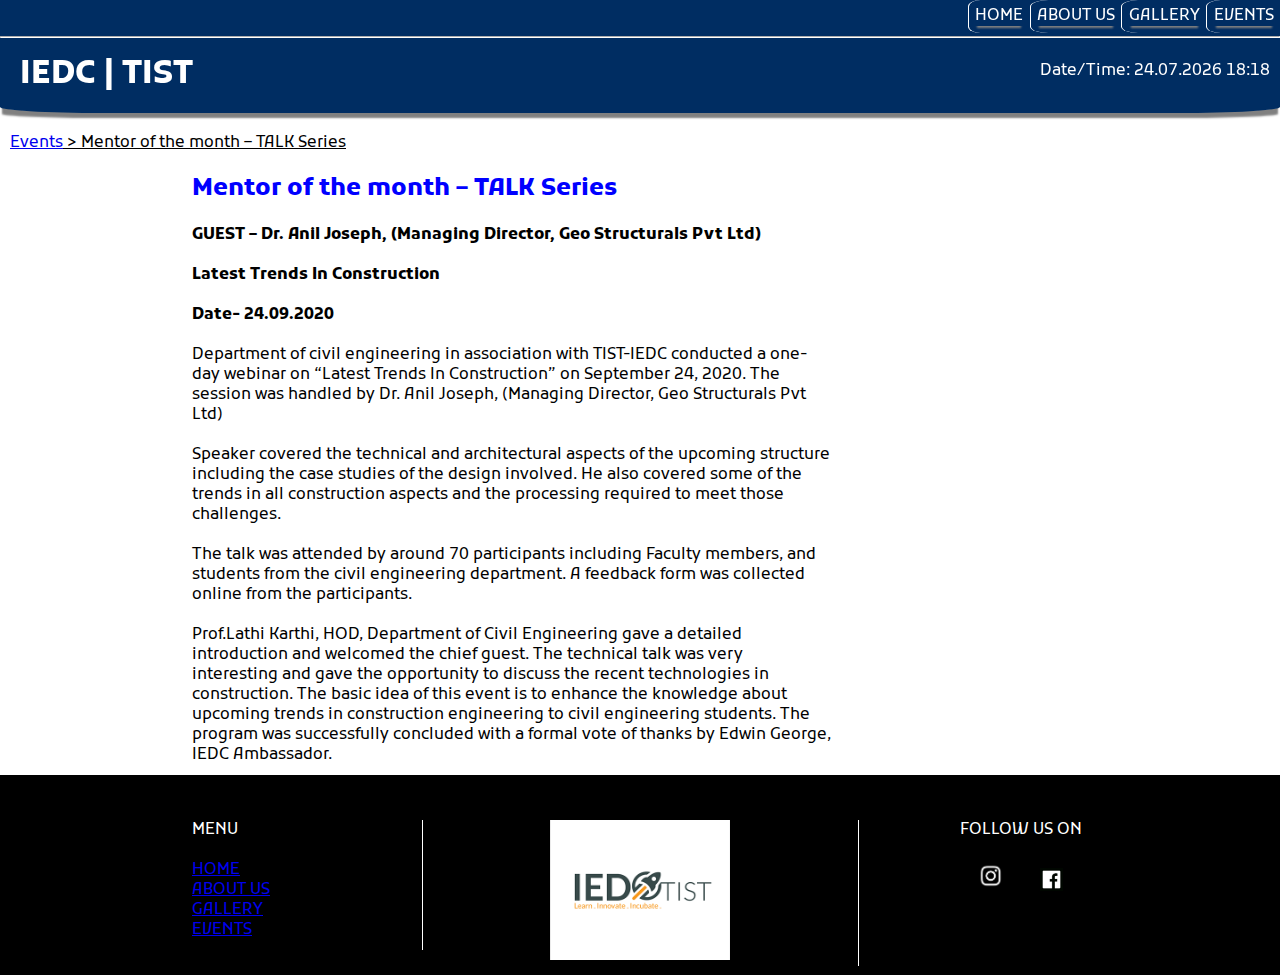
<file: Mentor-of-the-month.html>
<!DOCTYPE html>
<html lang="en">
<head>
    <meta charset="UTF-8">
    <meta http-equiv="X-UA-Compatible" content="IE=edge">
    <meta name="viewport" content="width=device-width, initial-scale=1.0">
    <title>Mentor of the month – TALK Series</title>
    <link rel="stylesheet" href="24.09.2020.css">
    <link rel="stylesheet" href="style.css">

</head>
<body>
    <header> 
        <ul class="nav">
            
            <li>
                <a href="index.html#events">EVENTS</a>
            </li>
               
           
            <li>
                <a href="index.html#gallery">GALLERY</a>
            </li>
                
            
            <li>
                <a href="index.html#about">ABOUT US</a>
            </li>
                
           
            <li>
                <a href="index.html#HOME">HOME</a>
            </li>
        </ul>        
        <hr>
        <div class="logo">
          <a href="#"><h1>IEDC | TIST</h1></a><p>Date/Time: <span id="datetime"></span></p>
        </div>
    </header>
<br>
    <p class="Navigator"><u>
        <a href="index.html#events" style="margin-left:10px;">Events</a> > Mentor of the month – TALK Series<br>
    </u></p>
    <div class="content">
    <p>
        <br>
        <h2 style="color: blue;">Mentor of the month – TALK Series</h2>
        <br><b>
        GUEST – Dr. Anil Joseph, (Managing Director, Geo Structurals Pvt Ltd)</b>
<br><br>
<b>Latest Trends In Construction</b>
<br><br><b>
Date- 24.09.2020</b>
<br><br>
Department of civil engineering in association with TIST-IEDC conducted a one-day webinar on “Latest Trends In Construction” on September 24, 2020. The session was handled by Dr. Anil Joseph, (Managing Director, Geo Structurals Pvt Ltd)
<br><br>
Speaker covered the technical and architectural aspects of the upcoming structure including the case studies of the design involved. He also covered some of the trends in all construction aspects and the processing required to meet those challenges.
<br><br>
The talk was attended by around 70 participants including Faculty members, and students from the civil engineering department. A feedback form was collected online from the participants.
<br><br>
Prof.Lathi Karthi, HOD, Department of Civil Engineering gave a detailed introduction and welcomed the chief guest. The technical talk was very interesting and gave the opportunity to discuss the recent technologies in construction. The basic idea of this event is to enhance the knowledge about upcoming trends in construction engineering to civil engineering students. The program was successfully concluded with a formal vote of thanks by Edwin George, IEDC Ambassador.

 </p>
    </div>
    <footer>
        <div class="MENU">
            MENU<br><br>
            <li>
                <a href="#HOME">HOME</a>
            </li>
            <li>
                <a href="#about">ABOUT US</a>
            </li>
            <li>
                <a href="#gallery">GALLERY</a>
            </li>
            <li>
                <a href="#events">EVENTS</a>
            </li>

        </div>
        <div class="LOGO">
            <img src="iedc-tist.png" alt="tist_logo" width="70%">
        </div>
        <div class="FOLLOW">
            FOLLOW US ON<br><br>
                <a href="https://www.instagram.com/iedc_tist/?hl=en" target="_blank"><img src="instagram.png" width="12%"></a>
            
                <a href="https://www.facebook.com/iedc.tist.5/"><img src="facebook.png" width="9%"></a>
            
        </div>

    </footer>


  
<script>
   var dt = new Date();
      document.getElementById("datetime").innerHTML = (("0"+dt.getDate()).slice(-2)) +"."+ (("0"+(dt.getMonth()+1)).slice(-2)) +"."+ (dt.getFullYear()) +" "+ (("0"+dt.getHours()).slice(-2)) +":"+ (("0"+dt.getMinutes()).slice(-2));
 </script>     
</body>
</html>
</file>
<file: 24.09.2020.css>
.Navigator{
    position: relative;
    top: 10%;

}
.content{
    height: auto;
    position: relative;
    top: 10%;
    text-decoration: none;
    color: black;
    display: inline-block;
    left: 15%;
    width: 50%;
    padding-bottom: 10px;

}
</file>
<file: style.css>
@import url('https://fonts.googleapis.com/css2?family=Kufam&display=swap');
*{
    margin: 0%;
   
}

body{
    font-family: kufam;
    max-width: 100%;
    overflow-x:hidden;
    
}

hr{
    border-color: white;
}

header{
    position:sticky;
    top: 0;
    z-index: 12;
}

.nav{
    list-style:none;
    background-color: #002D62;
    height: 36px;  
}

.nav li{
    color: white;
    float: right;
    padding: 0.5vw 0.5vw;
    border-left: 1px solid white;
   
    border-radius: 20%;
}

.nav a{
    text-decoration: none;
    color: white;
    display: block;
    box-shadow: 0 4px 2px -2px gray;
}

/*.nav a:hover{
    background-color: white;
    color: #002D62;
}*/

.logo{
    background-color: #002D62;
    height: 75px;
    border-bottom-left-radius:8%; 
    border-bottom-right-radius:8%; 
    shape-outside: content-box;
    box-shadow: 0 7px 2px -2px gray;
}

.logo a{
    position: relative;
    margin-left: 20px;
    text-decoration: none;
    color: white;
    border-radius: 20%;
    line-height: 75px;
    display:inline-block;
}

.logo p{
    color: white;
    top:30%;
    position: relative;
    right: 10px;
    float: right;
}



#HOME{
    background-color: white;
    height: 500px;
    padding-top:45px ;
    border-bottom-left-radius: 5%;
    z-index: 12;
    box-shadow: 0 7px 2px -2px gray;
}
.TIST{
    position: absolute;
    align-content: center;
    display: block;
    float: left;
    top: 29%;
    width: 45%;
    left: 2.5%;
}

.line{
    position: relative;
    height: 73%;
    border-left: 6px solid #002D62;
    border-right: 0px;
    left: 50%;
    display: inline-block;
}
.iedc{
    position:absolute;
    align-content: center;
    display: block;
    float: right;
    width: 25%;
    top:35% ;
    right: 13%;
}
.MoU{
    position:relative;
    text-align: center;
    z-index: 2;
    display: inline-block;
    left: 18.5%;
    top: 20%;
    font-size: x-large;
    font-weight: bold;
}


#about{
    padding: 34px;
    position: relative;
    background-color: #002D62;
    z-index: -1;
    height: 500px;
    border-radius: -10%;
  
}

#about h3{
    top: 300px;
    font-size: xx-large;
    line-height: 10%;
    text-align: center;
    color: white;
}
#about p{
    font-size: larger;
    color: white;
    text-align:center;
}


#gallery {
    position: relative;
    overflow:hidden;
    height: 600px;
    width: 728px;
    margin: 0 auto;
    border-radius: 10%;
    box-shadow: 0 7px 2px -2px gray;
}
  
  .slide-wrapper {
    width: 2912px;
    -webkit-animation: slide 18s ease infinite;
}
  
  .slide {
    float: left;
    height: 600px;
    width: 728px;
}
  
  .slide:nth-child(1) {
    background: transparent;
}
  
  .slide:nth-child(2) {
    background: transparent;
}
  
  .slide:nth-child(3) {
    background: transparent;
}
  
  .slide:nth-child(4) {
    background: transparent;
}
  
  .slide-number {
    color: #000;
    text-align: center;
    font-size: 10em;
}
  
  @-webkit-keyframes slide {
    20% {margin-left: 0px;}
    30% {margin-left: -728px;}
    50% {margin-left: -728px;}
    60% {margin-left: -1456px;}
    70% {margin-left: -1456px;}
    80% {margin-left: -2184px;}
    90% {margin-left: -2184px;}
}

  #gallery h3{
      font-size: x-large;
      text-align: center;
}

#events{
    padding-right: 45px;
    padding-left: 45px;
    position: relative;
    background-color: #002D62;
    height: 850px;
    border-radius: -10%;
  
}


.Events_title{
    position: relative;
    top: 190PX;
    color: white;
    text-align: center;
    font-size: 40PX;
    
}

.list_events{
    position:relative;
    padding: 30px;
    border: 2px solid black;
    margin: left;
    color: oldlace;
    font-weight: 1px;
    height: 200px;
    width: 350px;
    display: inline-block;
    margin: 5px;
    top:60PX;
    z-index: 10;
}

footer{
    position: relative;
    background-color: black;
    height: 200px;
    color: white;
}

footer .MENU{
    position: relative;
    top: 45px;
    list-style: none;
    text-decoration: none;
    color: white;
    display: inline-block;
    left: 15%;
    width: 18%;
    padding-bottom: 10px;
    border-right: 1px solid white;
   
}

footer .LOGO{
    width: 20%;
    border-right: 1px solid white;
    position: absolute;
    left: 40%;
    top: 45px;
    padding-right: 4%;
    padding-left: 3%;
}

footer .FOLLOW{
    position: absolute;
    left: 75%;
    top: 45px;
    width:20%;
    
}

footer .FOLLOW a{
    display: inLine;
    list-style: none;
    padding: 15px;
    position:static;
    align-content: center;
}
</file>
